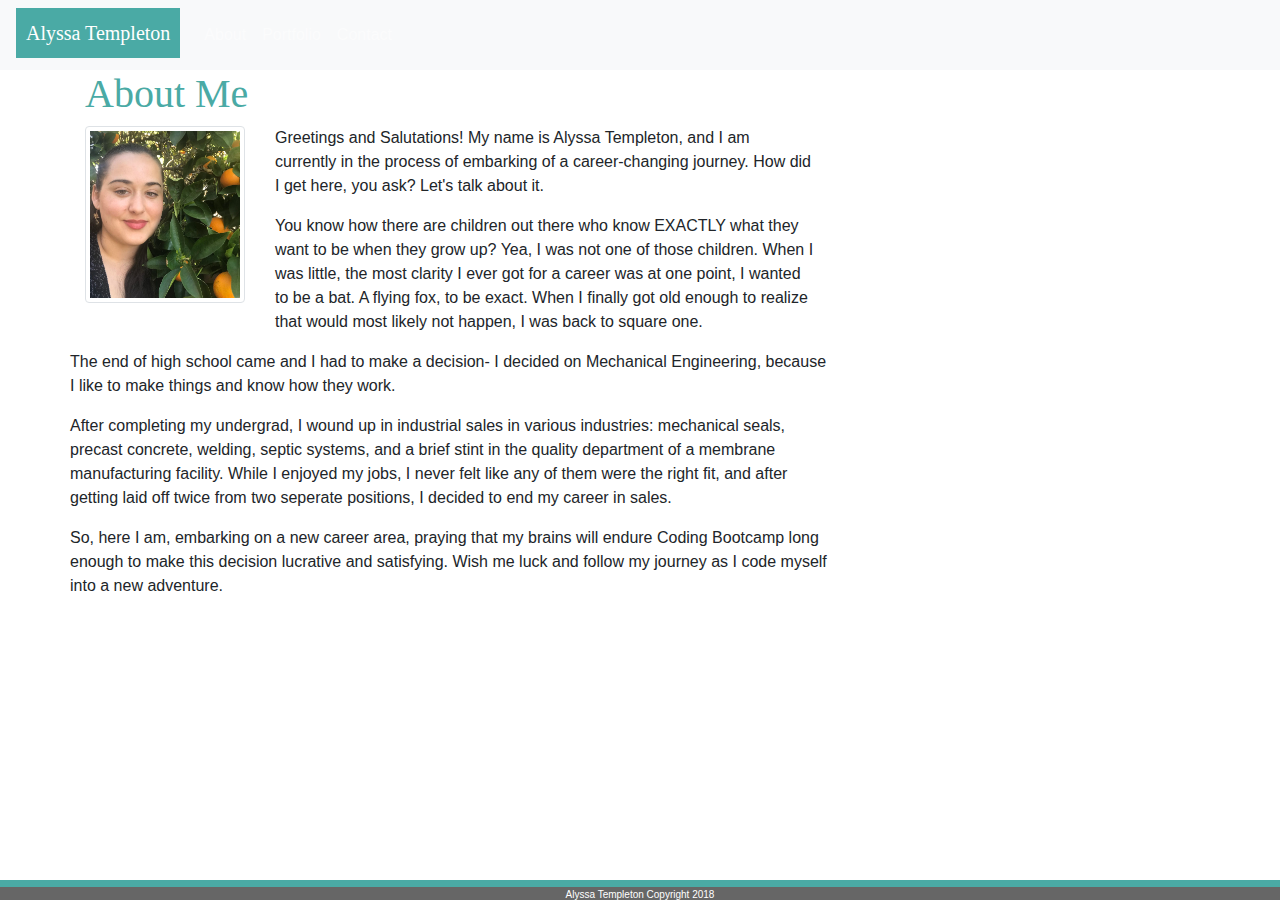
<file: index.html>
<!DOCTYPE html>
<html lang="en-us">

<head>

  <meta charset="UTF-8">
  <meta name="viewport" content="width=device-width, initial-scale=1">

  <title>Alyssa Templeton Portfolio</title>

  <!-- Bootstrap CDN -->
  <link rel="stylesheet" href="https://maxcdn.bootstrapcdn.com/bootstrap/4.0.0/css/bootstrap.min.css">
  <link rel = "stylesheet" href="style.css">

</head>

<body>
<!-- Start Nav -->
  <nav class="navbar navbar-expand-lg navbar-dark bg-light">
    <span class="navbar-brand mb-1 h1"> Alyssa Templeton</span>
    <button class="navbar-toggler" type="button" data-toggle="collapse" data-target="#navbarSupportedContent" aria-controls="navbarSupportedContent" aria-expanded="false" aria-label="Toggle navigation">
      <span class="navbar-toggler-icon"></span>
    </button>
    <div class="collapse navbar-collapse" id="navbarSupportedContent">
      <ul class="nav navbar-nav navbar-right">
        <li class="nav-item"><a class="nav-link" href="#">About</a></li>
        <li class="nav-item"><a class="nav-link" href="#">Portfolio</a></li>
        <li class="nav-item"><a class="nav-link" href="#">Contact</a></li>
      </ul>
    </div>
  </nav>
<!-- End Nav -->
  <div class="container">
    <div class="row">
      <div class="col-md-8">
        <div class="page-header">
          <h1>About Me</h1>
        </div>
        <div class="row">
          <div class="col-md-3">
            <img src="./images/alyssa-headshot-e1519062615304.jpg" alt="Placeholder" class="img-thumbnail">
          </div>
          <div class="col-md-9">
            <p>Greetings and Salutations! My name is Alyssa Templeton, and I am currently in the process of embarking of a career-changing journey. How did I get here, you ask? Let's talk about it.</p>
            <p>You know how there are children out there who know EXACTLY what they want to be when they grow up? Yea, I was not one of those children. When I was little, the most clarity I ever got for a career was at one point, I wanted to be a bat. A flying fox, to be exact. When I finally got old enough to realize that would most likely not happen, I was back to square one. </p>
          </div>  
          <div class = "row">
            <div class = "col-md-12">
            <p>The end of high school came and I had to make a decision- I decided on Mechanical Engineering, because I like to make things and know how they work.</p>
            <p>After completing my undergrad, I wound up in industrial sales in various industries: mechanical seals, precast concrete, welding, septic systems, and a brief stint in the quality department of a membrane manufacturing facility. While I enjoyed my jobs, I never felt like any of them were the right fit, and after getting laid off twice from two seperate positions, I decided to end my career in sales.</p>
            <p>So, here I am, embarking on a new career area, praying that my brains will endure Coding Bootcamp long enough to make this decision lucrative and satisfying. Wish me luck and follow my journey as I code myself into a new adventure.</p>

            </div>
          </div>
             
        </div>
      </div>
      

  <!-- jQuery CDN -->
  <script src="https://ajax.googleapis.com/ajax/libs/jquery/1.11.3/jquery.min.js"></script>

  <script src="https://cdnjs.cloudflare.com/ajax/libs/popper.js/1.14.3/umd/popper.min.js"></script>

  <!-- Bootstrap JavaScript CDN -->
  <script src="https://maxcdn.bootstrapcdn.com/bootstrap/4.0.0/js/bootstrap.min.js"></script>
</body>

<footer>
      Alyssa Templeton Copyright 2018
</footer>


</html>
</file>
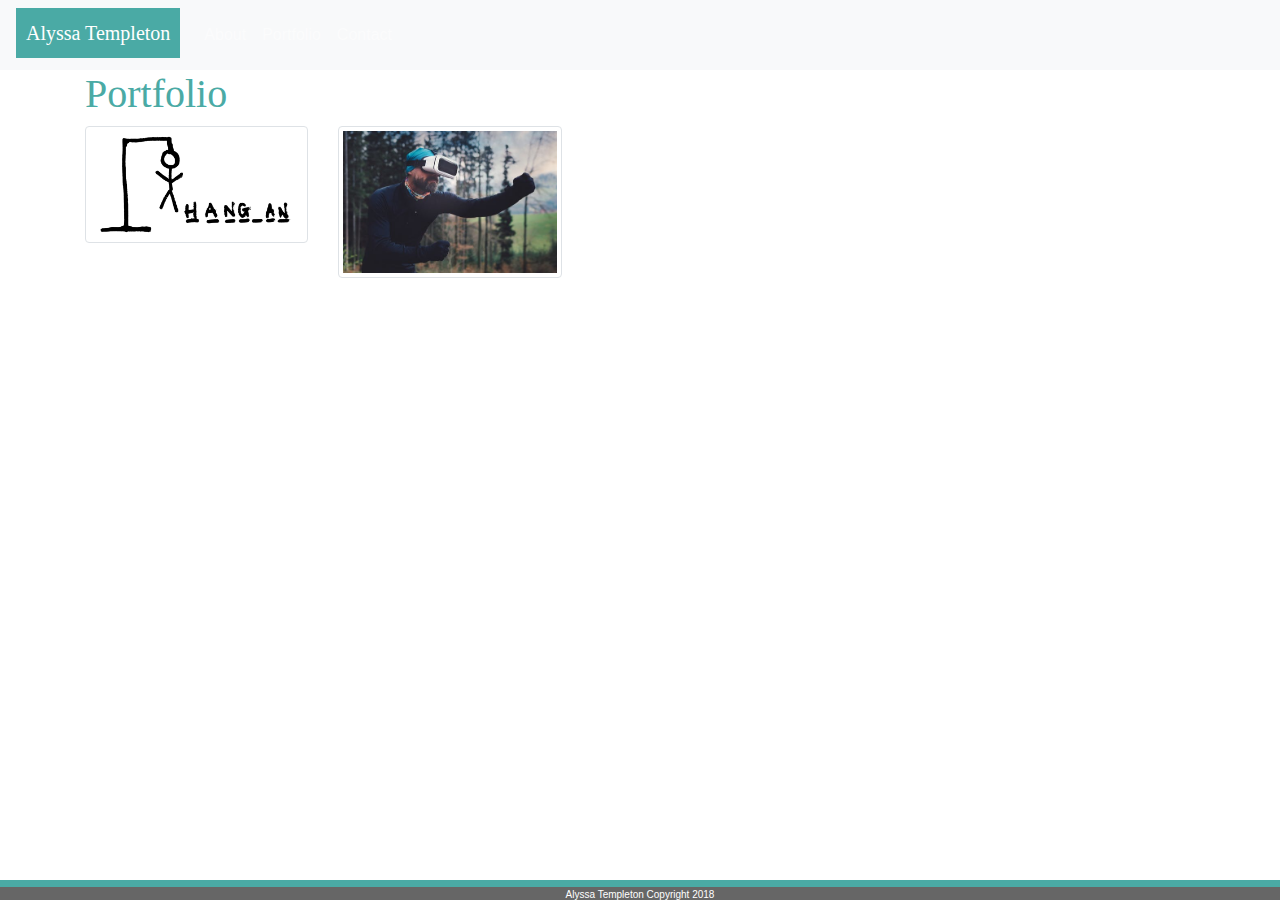
<file: portfolio.html>
<!DOCTYPE html>
<html lang="en-us">

<head>

    <meta charset="UTF-8">
    <meta name="viewport" content="width=device-width, initial-scale=1">

    <title>Alyssa Templeton Portfolio</title>

    <!-- Bootstrap CDN -->
    <link rel="stylesheet" href="https://maxcdn.bootstrapcdn.com/bootstrap/4.0.0/css/bootstrap.min.css">
    <link rel="stylesheet" href="style.css">

</head>

<body>
    <!-- Start Nav -->
    <nav class="navbar navbar-expand-lg navbar-dark bg-light">
        <span class="navbar-brand mb-1 h1"> Alyssa Templeton</span>
        <button class="navbar-toggler" type="button" data-toggle="collapse" data-target="#navbarSupportedContent"
            aria-controls="navbarSupportedContent" aria-expanded="false" aria-label="Toggle navigation">
            <span class="navbar-toggler-icon"></span>
        </button>
        <div class="collapse navbar-collapse" id="navbarSupportedContent">
            <ul class="nav navbar-nav navbar-right">
                <li class="nav-item"><a class="nav-link" href="#">About</a></li>
                <li class="nav-item"><a class="nav-link" href="#">Portfolio</a></li>
                <li class="nav-item"><a class="nav-link" href="#">Contact</a></li>
            </ul>
        </div>
    </nav>
    <!-- End Nav -->
    <div class="container">
        <div class="row">
            <div class="col-md-8">
                <div class="page-header">
                    <h1>Portfolio</h1>
                </div>

                <div class="row">
                    <div class="col-md-12">

                        <div class="row">
                            <div class="col-4">
                                <img src="./images/Hangman.jpg" alt="" class="img-thumbnail">
                            </div>
                            <div class="col-4">
                                <img src="./images/RPG Game.jpeg" alt="" class="img-thumbnail">
                            </div>
                        


                            </div>


                        </div>
                    </div>


                </div>


                <!-- jQuery CDN -->
                <script src="https://ajax.googleapis.com/ajax/libs/jquery/1.11.3/jquery.min.js"></script>

                <script src="https://cdnjs.cloudflare.com/ajax/libs/popper.js/1.14.3/umd/popper.min.js"></script>

                <!-- Bootstrap JavaScript CDN -->
                <script src="https://maxcdn.bootstrapcdn.com/bootstrap/4.0.0/js/bootstrap.min.js"></script>
</body>

<footer>
    Alyssa Templeton Copyright 2018
</footer>


</html>
</file>
<file: style.css>
body {

    background-image: url("https://www.toptal.com/designers/subtlepatterns/patterns/round.png");
     

}

.container {
    background-color: white;
}

h1 {
    font-family: 'Georgia', Times, Times New Roman, serif;
    color: #4aaaa5;
}

.h1 {
    font-family: 'Georgia', Times, Times New Roman, serif;
    background-color: #4aaaa5;
    padding: 10px;
}

a {
    color: #777777;
}

row1 {
    font-family: 'Georgia', Times, Times New Roman, serif; 
}

footer {
    height: 20px;
    background-color: #666666;
    font-family: 'Arial', 'Helvetica Neue', Helvetica, sans-serif;
    text-align: center;
    border-top: 7px solid #4aaaa5;
    position: absolute;
	left: 0;
    bottom: 0;
    width: 100%;
    font-size: 10px;
    color: white;

}
</file>
